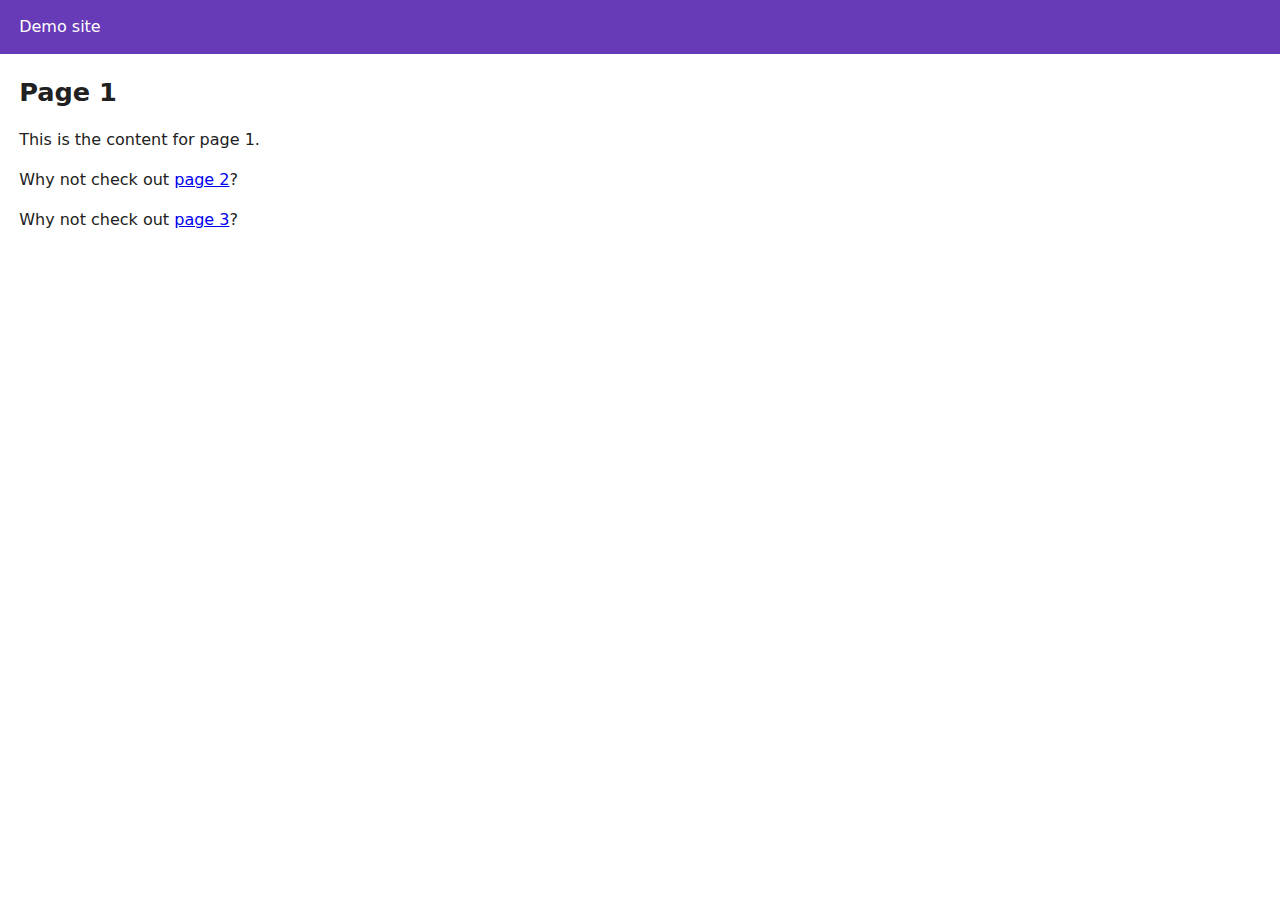
<file: index.html>
<!-- https://developer.chrome.com/docs/web-platform/view-transitions/ -->

<!DOCTYPE html>
<html lang="en">
  <head>
    <meta charset="utf-8" />
    <meta name="viewport" content="width=device-width, initial-scale=1" />
    <link rel="icon" href="https://glitch.com/favicon.ico" />
    <title>Cross fade demo</title>
    <link rel="stylesheet" href="./base-styles.css" />
  </head>
  <body>
    <header class="main-header"><span class="main-header-text">Demo site</span></header>
    <main class="content">
      <h1 class="content-title">Page 1</h1>
      <p>This is the content for page 1.</p>
      <p>Why not check out <a href="./page-2.html">page 2</a>?</p>
      <p>Why not check out <a id="target" href="./page-3.html">page 3</a>?</p>
    </main>
  </body>
</html>

<script>
  async function getPageContent(url) {
    // This is a really scrappy way to do this.
    // Don't do this in production!
    const response = await fetch(url);
    const text = await response.text();
    // Particularly as it uses regexp
    return /<body[^>]*>([\w\W]*)<\/body>/.exec(text)[1];
  }

  // A little helper function like this is really handy
  // to handle progressive enhancement.
  function startViewTransition(callback) {
    if (!document.startViewTransition) {
      callback();
      return;
    }

    return document.startViewTransition(callback);
  }

  function isBackNavigation(navigateEvent) {
    if (navigateEvent.navigationType === "push" || navigateEvent.navigationType === "replace") {
      return false;
    }
    if (navigateEvent.destination.index !== -1 && navigateEvent.destination.index < navigation.currentEntry.index) {
      return true;
    }
    return false;
  }

  // Intercept navigations
  // https://developer.chrome.com/docs/web-platform/navigation-api/
  // This is a naive usage of the navigation API, to keep things simple.
  async function onLinkNavigate(callback) {
    navigation.addEventListener("navigate", (event) => {
      const toUrl = new URL(event.destination.url);

      if (location.origin !== toUrl.origin) return;

      const fromPath = location.pathname;
      const isBack = isBackNavigation(event);

      event.intercept({
        async handler() {
          if (event.info === "ignore") return;

          await callback({
            toPath: toUrl.pathname,
            fromPath,
            isBack,
          });
        },
      });
    });
  }

  onLinkNavigate(async ({ toPath }) => {
    const content = await getPageContent(toPath);
    console.log(toPath);
    const el = document.getElementById("target");
    if (toPath.indexOf("page-3") && el) {
      el.style.viewTransitionName = "main-title";
    }
    const transition = startViewTransition(() => {
      if (el) {
        el.style.viewTransitionName = "";
      }
      // This is a pretty heavy-handed way to update page content.
      // In production, you'd likely be modifying DOM elements directly,
      // or using a framework.
      // innerHTML is used here just to keep the DOM update super simple.
      document.body.innerHTML = content;
    });
  });
</script>
</file>
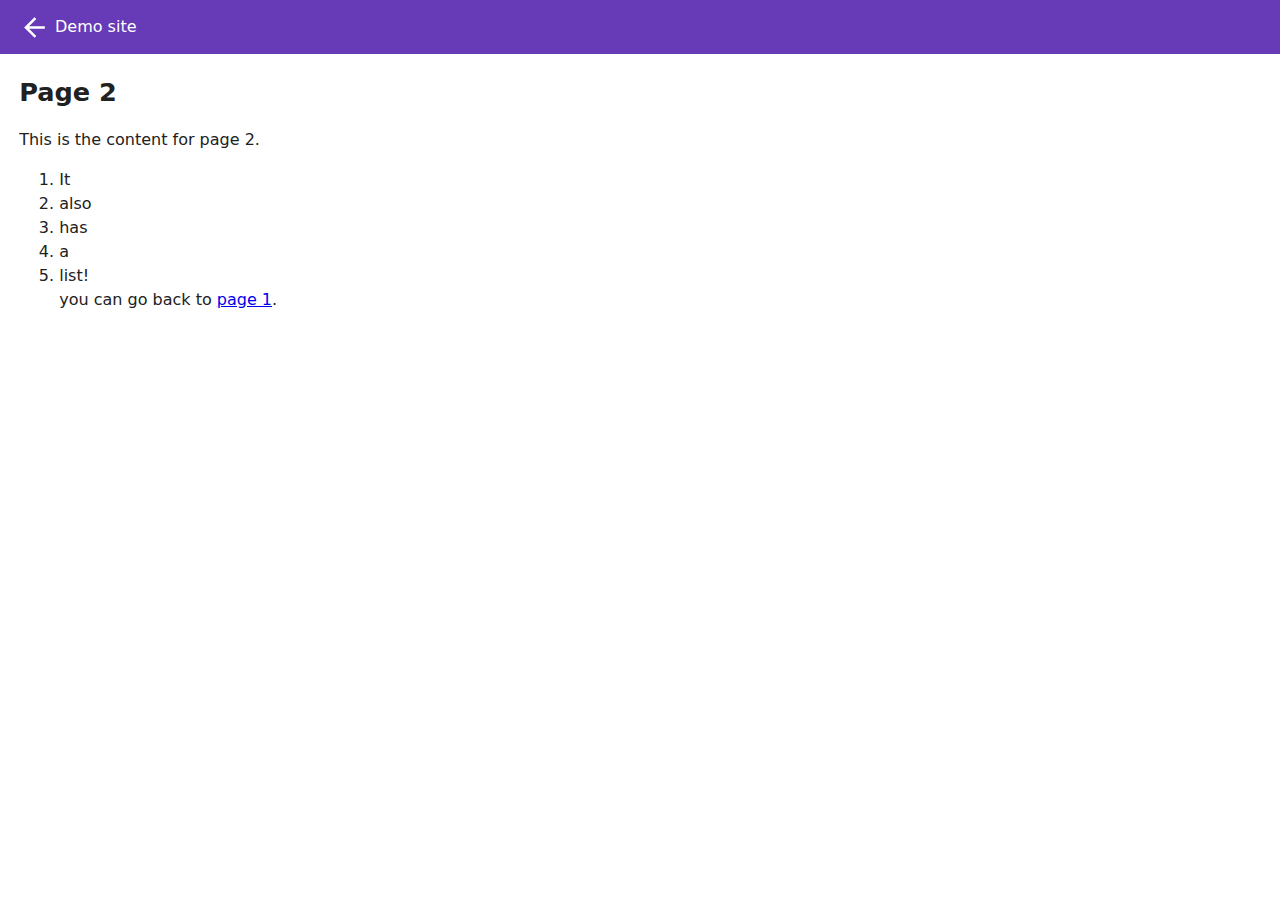
<file: page-2.html>
<!DOCTYPE html>
<html lang="en">
  <head>
    <meta charset="utf-8" />
    <meta name="viewport" content="width=device-width, initial-scale=1" />
    <link rel="icon" href="https://glitch.com/favicon.ico" />
    <title>Cross fade demo</title>
    <link rel="stylesheet" href="./base-styles.css" />
  </head>
  <body>
    <header class="main-header">
      <a href="./index.html" class="back-and-title">
        <svg class="back-icon" viewBox="0 0 24 24"><path d="M20 11H7.8l5.6-5.6L12 4l-8 8 8 8 1.4-1.4L7.8 13H20v-2z"></path></svg>
        <span class="main-header-text">Demo site</span>
      </a>
    </header>
    <main class="content">
      <h1 class="content-title">Page 2</h1>
      <p>This is the content for page 2.</p>
      <ol>
        <li>It</li>
        <li>also</li>
        <li>has</li>
        <li>a</li>
        <li>list!</li>you can go back to <a href="./index.html">page 1</a>.</p>
    </main>
  </body>
</html>
</file>
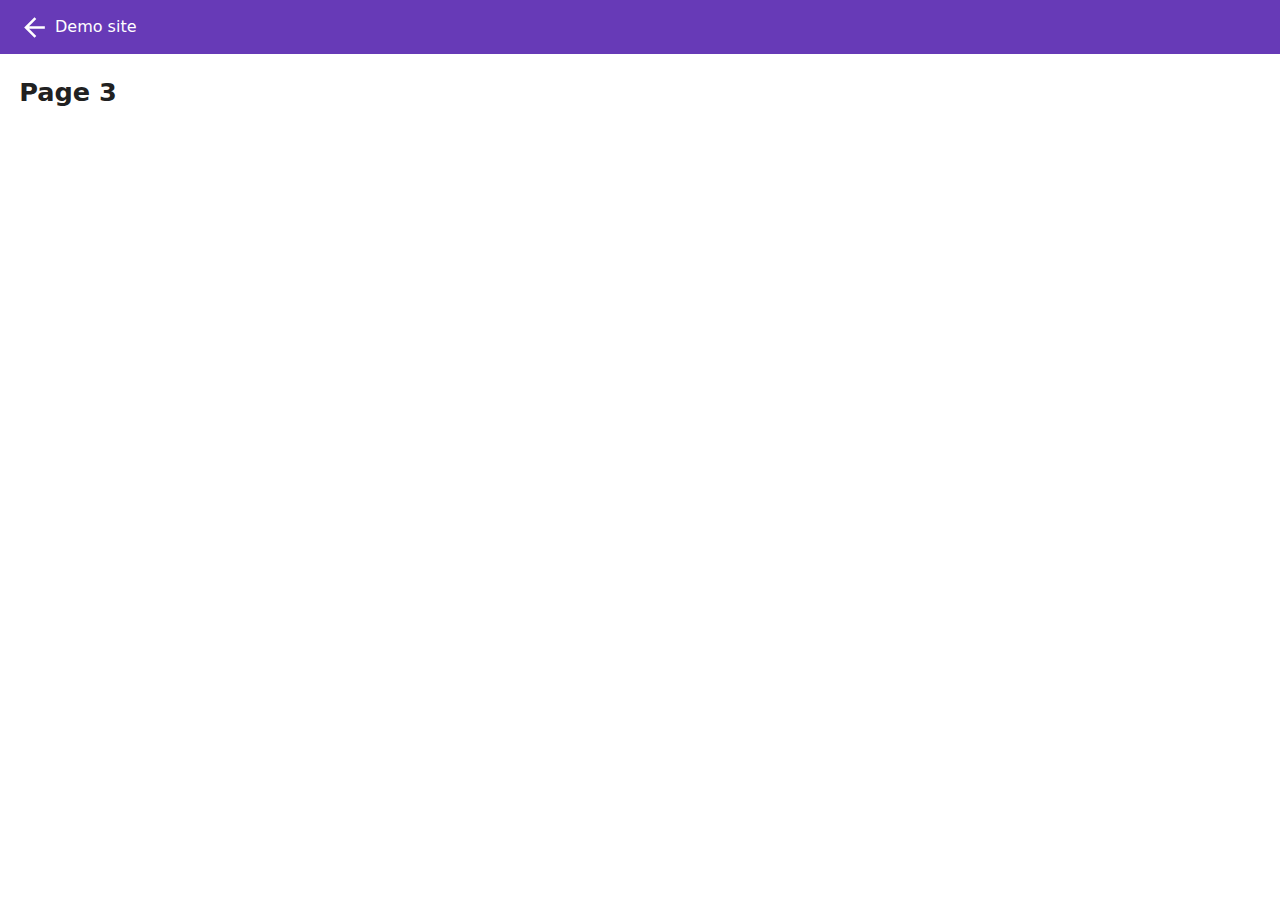
<file: page-3.html>
<!DOCTYPE html>
<html lang="en">
  <head>
    <meta charset="utf-8" />
    <meta name="viewport" content="width=device-width, initial-scale=1" />
    <link rel="icon" href="https://glitch.com/favicon.ico" />
    <title>Cross fade demo</title>
    <link rel="stylesheet" href="./base-styles.css" />
  </head>
  <body>
    <header class="main-header">
      <a href="./index.html" class="back-and-title">
        <svg class="back-icon" viewBox="0 0 24 24"><path d="M20 11H7.8l5.6-5.6L12 4l-8 8 8 8 1.4-1.4L7.8 13H20v-2z"></path></svg>
        <span class="main-header-text">Demo site</span>
      </a>
    </header>
    <main class="content">
      <h1 class="content-title banner">Page 3</h1>
    </main>
  </body>
</html>
</file>
<file: base-styles.css>
:root {
  --white: #fff;
  --primary-text: #212121;
  --secondary-text: #757575;
  --divider: #bdbdbd;
  --primary-color: #673ab7;
  --primary-dark: #512da8;
  --primary-light: #d1c4e9;
  --accent-color: #ff9800;
  --content-padding: 1.2rem;
  
  color: var(--primary-text);
  font-family: system-ui, sans-serif;
  font-size: 16px;
  line-height: 1.5;
}

body {
  margin: 0;
}

* {
  -webkit-tap-highlight-color: transparent;
}

.main-header {
  align-items: center;
  background: var(--primary-color);
  color: var(--white);
  contain: paint;
  display: grid;
  height: 54px;
  padding: 0 var(--content-padding);
}

.back-and-title {
  align-items: center;
  display: grid;
  gap: 0.3rem;
  grid-template-columns: 31px 1fr;
  color: inherit;
  text-decoration: none;
}

.content {
  padding: var(--content-padding);
}

.content-title {
  font-size: 1.6rem;
  font-weight: 600;
  margin: 0;
  max-width: 43ch;
}

.back-icon {
  display: block;
  fill: var(--white);
}

.gallery {
  display: grid;
  gap: var(--content-padding);
  grid-template-columns: repeat(auto-fill,minmax(300px,1fr));
  margin: 1rem 0;
  padding: 0;
}

.gallery > li {
  display: block;
  box-shadow: 0 5px 12px rgb(0 0 0 / 34%);
}

.gallery a {
  color: inherit;
  text-decoration: none;
}

.gallery img {
  display: block;
  width: 100%;
  height: auto;
  aspect-ratio: 16/9;
}

.square-gallery {
  grid-template-columns: repeat(auto-fill,minmax(230px,1fr));
}

.square-gallery img {
  aspect-ratio: 1/1;
  object-fit: cover;
}

.gallery-item-title {
  padding: 1rem;
  display: block;
  text-align: center;
}

.banner-img img {
  display: block;
  width: 100%;
  height: auto;
  max-width: 1170px;
}

.banner-img {
  display: block;
  background: var(--divider);
}

.content-alt {
  background: #d4bbff;
}

.body-grid {
  height: -webkit-fill-available;
}

.body-grid body {
  height: 100vh;
  height: -webkit-fill-available;
  display: grid;
  grid-template-rows: max-content 1fr;
}

@media (min-width: 530px) {
  .content-and-nav {
    display: grid;
    grid-template-columns: 1fr 180px;
  }
}

.main-nav {
  background: #d4bbff;
}

.main-nav ul {
  margin: 0;
  padding: 0;
}

.main-nav li {
  display: block;
}

.main-nav li a {
  display: grid;
  grid-template-columns: max-content 1fr;
  gap: 0.7rem;
  padding: 1rem;
  color: #000;
  text-decoration: none;
}

.main-nav li a::before {
  content: '➡️';
}

@keyframes fade-in {
  from { opacity: 0; }
}

@keyframes fade-out {
  to { opacity: 0; }
}

@keyframes slide-from-right {
  from { transform: translateX(30px); }
}

@keyframes slide-to-left {
  to { transform: translateX(-30px); }
}

::view-transition-old(root) {
  animation: 90ms cubic-bezier(0.4, 0, 1, 1) both fade-out,
    300ms cubic-bezier(0.4, 0, 0.2, 1) both slide-to-left;
}

::view-transition-new(root) {
  animation: 210ms cubic-bezier(0, 0, 0.2, 1) 90ms both fade-in,
    300ms cubic-bezier(0.4, 0, 0.2, 1) both slide-from-right;
}

.main-header {
  view-transition-name: main-header;
}

.main-header-text {
  view-transition-name: main-header-text;
  width: fit-content;
}

.banner {
  view-transition-name: main-title;
  width: fit-content;
}

::view-transition-old(main-title),
::view-transition-new(main-title) {
  animation: none;
  mix-blend-mode: normal;
}

::view-transition-image-pair(main-title) {
  isolation: none;
}
</file>
